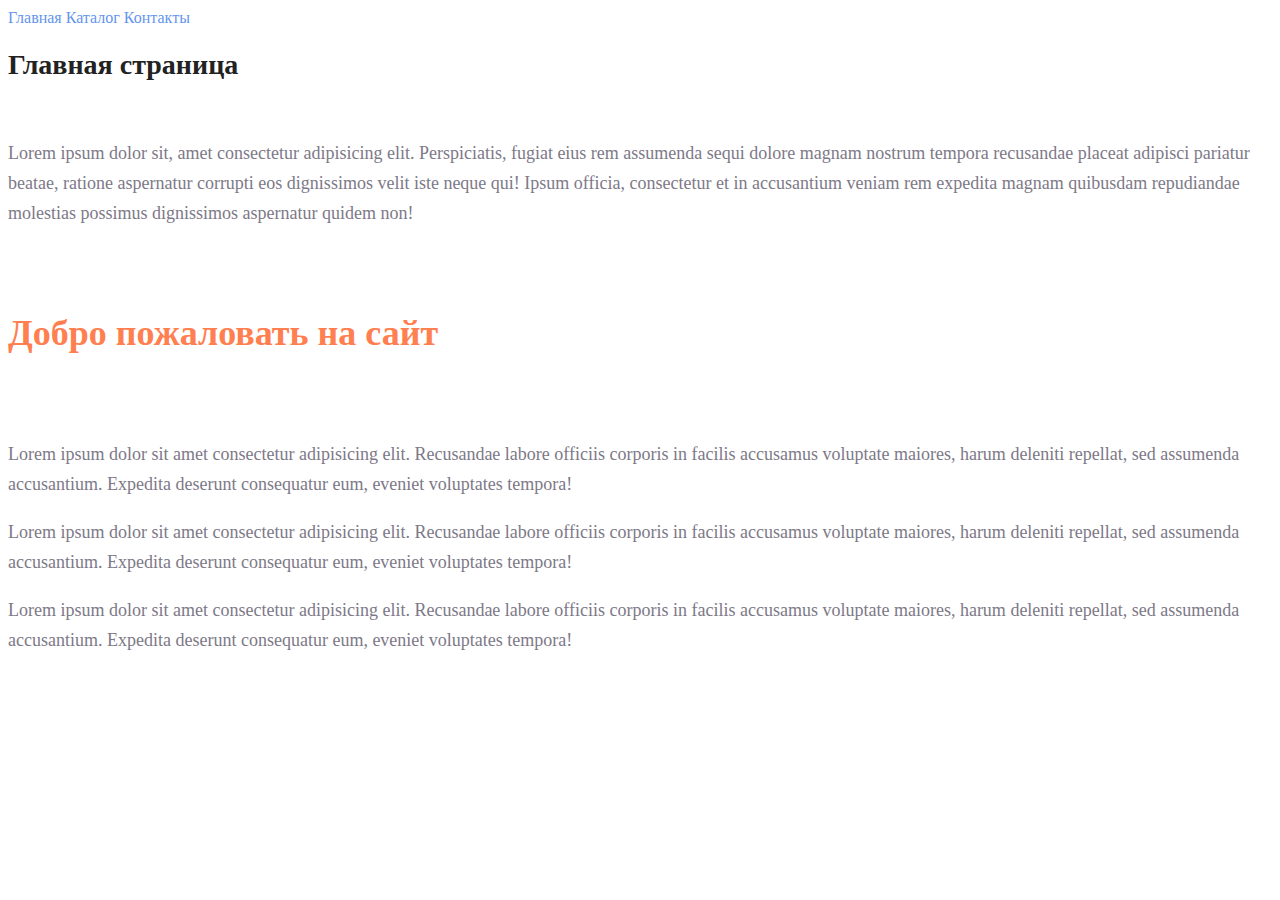
<file: index.html>
<!DOCTYPE html>
<html lang="en">
<head>
    <meta charset="UTF-8">
    <meta http-equiv="X-UA-Compatible" content="IE=edge">
    <meta name="viewport" content="width=device-width, initial-scale=1.0">
    <link rel="stylesheet" href="style.css">
    <title>Основы HTML</title>
</head>
<body>
    <a class="link" href="index.html">Главная</a>
    <a class="link" href="./catalog/catalog.html">Каталог</a>
    <a class="link" href="contact.html">Контакты</a><br/>
    <h1 class="main">Главная страница</h1><br>
    <p class="paragraf">Lorem ipsum dolor sit, amet consectetur adipisicing elit. Perspiciatis, fugiat eius rem assumenda sequi dolore magnam nostrum tempora recusandae placeat adipisci pariatur beatae, ratione aspernatur corrupti eos dignissimos velit iste neque qui! Ipsum officia, consectetur et in accusantium veniam rem expedita magnam quibusdam repudiandae molestias possimus dignissimos aspernatur quidem non!</p><br>
    <h2 class="head2">Добро пожаловать на сайт</h2><br>
    <p class="paragraf">Lorem ipsum dolor sit amet consectetur adipisicing elit. Recusandae labore officiis corporis in facilis accusamus voluptate maiores, harum deleniti repellat, sed assumenda accusantium. Expedita deserunt consequatur eum, eveniet voluptates tempora!</p>
    <p class="paragraf">Lorem ipsum dolor sit amet consectetur adipisicing elit. Recusandae labore officiis corporis in facilis accusamus voluptate maiores, harum deleniti repellat, sed assumenda accusantium. Expedita deserunt consequatur eum, eveniet voluptates tempora!</p>
    <p class="paragraf">Lorem ipsum dolor sit amet consectetur adipisicing elit. Recusandae labore officiis corporis in facilis accusamus voluptate maiores, harum deleniti repellat, sed assumenda accusantium. Expedita deserunt consequatur eum, eveniet voluptates tempora!</p>
</body>
</html>
</file>
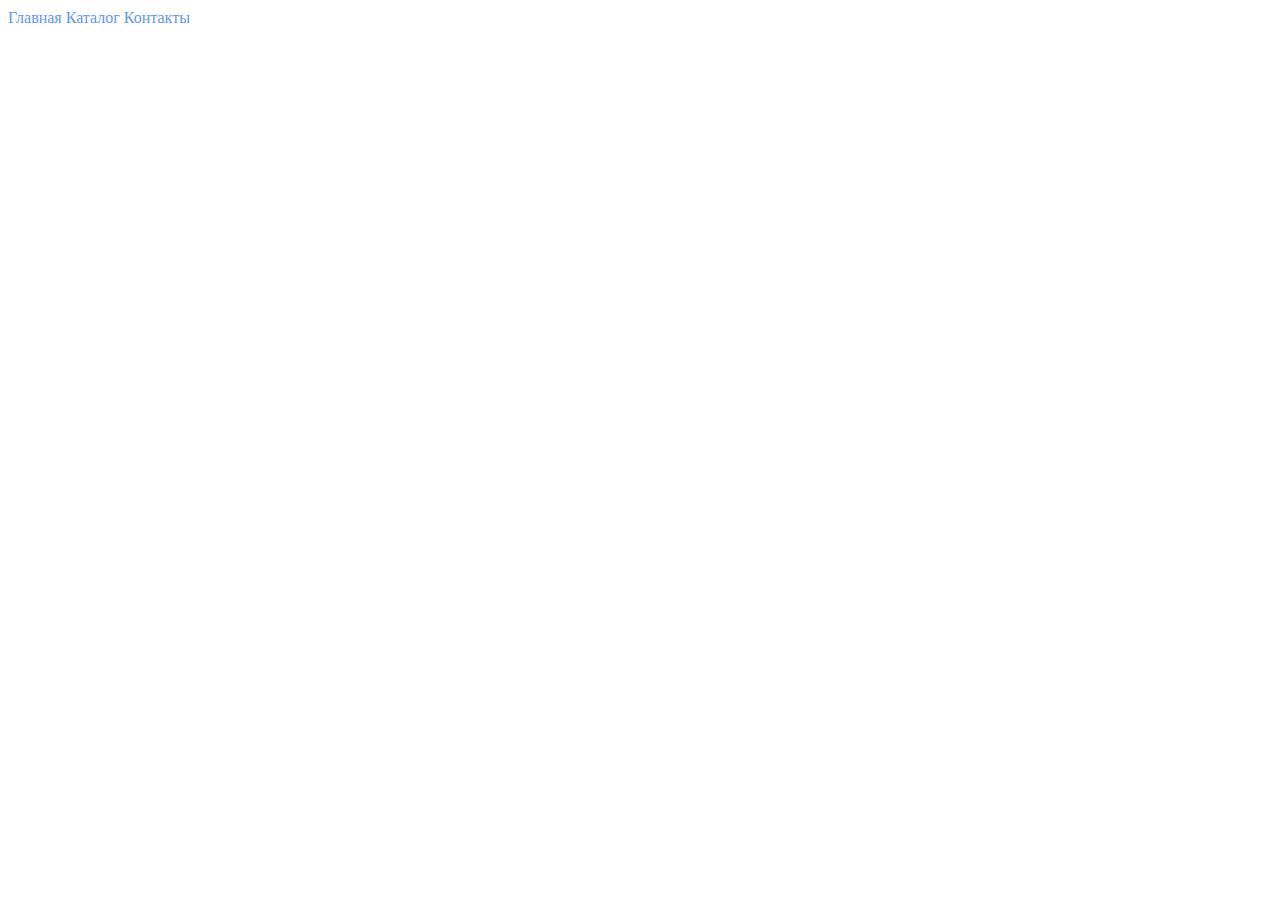
<file: contact.html>
<!DOCTYPE html>
<html lang="en">
<head>
    <meta charset="UTF-8">
    <meta http-equiv="X-UA-Compatible" content="IE=edge">
    <meta name="viewport" content="width=device-width, initial-scale=1.0">
    <link rel="stylesheet" href="style.css">
    <title>Contacts</title>
</head>
<body>
    <a class="link" href="index.html">Главная</a>
    <a class="link" href="./catalog/catalog.html">Каталог</a>
    <a class="link" href="contact.html">Контакты</a><br/>
    
</body>
</html>
</file>
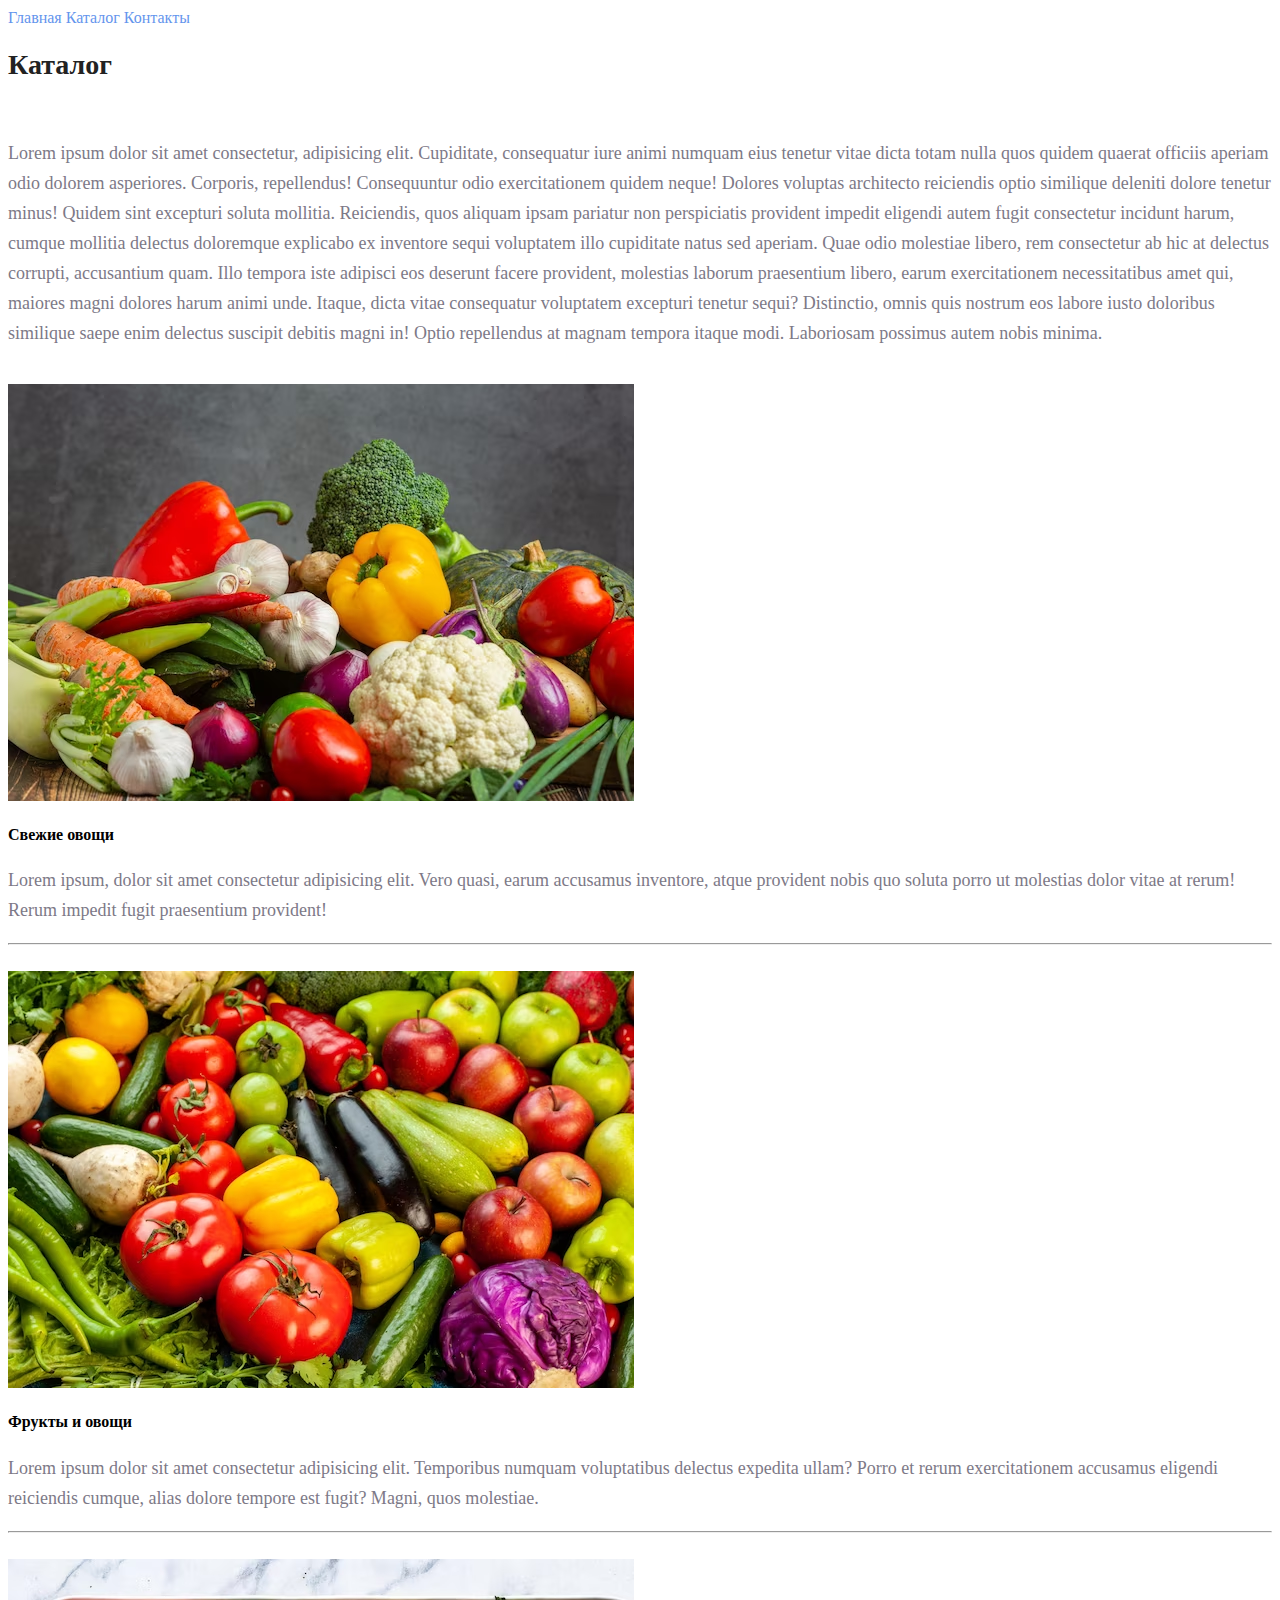
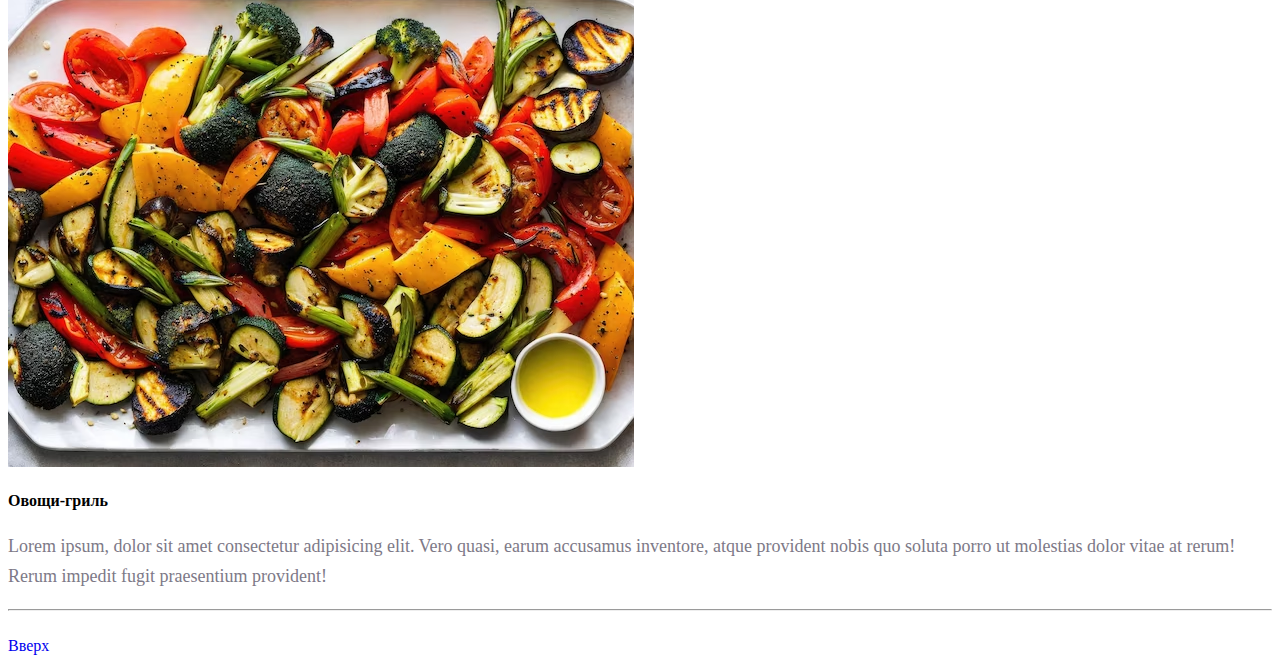
<file: catalog/catalog.html>
<!DOCTYPE html>
<html lang="en">
<head>
    <meta charset="UTF-8">
    <meta http-equiv="X-UA-Compatible" content="IE=edge">
    <meta name="viewport" content="width=device-width, initial-scale=1.0">
    <link rel="stylesheet" href="../style.css">
    <title>Catalog</title>
</head>
<body>
    <a class="link" href="../index.html">Главная</a>
    <a class="link" href="#">Каталог</a>
    <a class="link" href="../contact.html">Контакты</a><br/>
    <h1 class="main" id="top">Каталог</h1><br>
    <p class="paragraf">Lorem ipsum dolor sit amet consectetur, adipisicing elit. Cupiditate, consequatur iure animi numquam eius tenetur vitae dicta totam nulla quos quidem quaerat officiis aperiam odio dolorem asperiores. Corporis, repellendus! Consequuntur odio exercitationem quidem neque! Dolores voluptas architecto reiciendis optio similique deleniti dolore tenetur minus! Quidem sint excepturi soluta mollitia. Reiciendis, quos aliquam ipsam pariatur non perspiciatis provident impedit eligendi autem fugit consectetur incidunt harum, cumque mollitia delectus doloremque explicabo ex inventore sequi voluptatem illo cupiditate natus sed aperiam. Quae odio molestiae libero, rem consectetur ab hic at delectus corrupti, accusantium quam. Illo tempora iste adipisci eos deserunt facere provident, molestias laborum praesentium libero, earum exercitationem necessitatibus amet qui, maiores magni dolores harum animi unde. Itaque, dicta vitae consequatur voluptatem excepturi tenetur sequi? Distinctio, omnis quis nostrum eos labore iusto doloribus similique saepe enim delectus suscipit debitis magni in! Optio repellendus at magnam tempora itaque modi. Laboriosam possimus autem nobis minima.</p><br>
    <div>
        <img src="../img/healthy_vegetables.avif" alt="Свежие овощи">
        <h4>Свежие овощи</h4>
        <p class="paragraf">Lorem ipsum, dolor sit amet consectetur adipisicing elit. Vero quasi, earum accusamus inventore, atque provident nobis quo soluta porro ut molestias dolor vitae at rerum! Rerum impedit fugit praesentium provident!</p>
    </div><hr><br>
    <div>
        <img src="../img/fruits_vegetables.avif" alt="Фрукты и овощи">
        <h4>Фрукты и овощи</h4>
        <p class="paragraf">Lorem ipsum dolor sit amet consectetur adipisicing elit. Temporibus numquam voluptatibus delectus expedita ullam? Porro et rerum exercitationem accusamus eligendi reiciendis cumque, alias dolore tempore est fugit? Magni, quos molestiae.</p>
    </div><hr><br>
    <div>
        <img src="../img/grill_vegetables.avif" alt="Овощи-гриль">
        <h4>Овощи-гриль</h4>
        <p class="paragraf">Lorem ipsum, dolor sit amet consectetur adipisicing elit. Vero quasi, earum accusamus inventore, atque provident nobis quo soluta porro ut molestias dolor vitae at rerum! Rerum impedit fugit praesentium provident!</p>
    </div><hr><br>
    <a href="#top">Вверх</a>
</body>
</html>
</file>
<file: style.css>
a {
    text-decoration: none;
}

.link {
    color: cornflowerblue;
    font-size: 16px;
    line-height: 20px;
}

.main {
    color: #222222;
    font-size: 28px;
    line-height: 36px;
    font-weight: bold;
}

.paragraf {
    font-style: normal;
    font-weight: 300;
    font-size: 18px;
    line-height: 30px;
    color: #7D7987;
}

.head2 {
    color: coral;
    font-style: normal;
    font-weight: 700;
    font-size: 36px;
    line-height: 80px;
}
</file>
